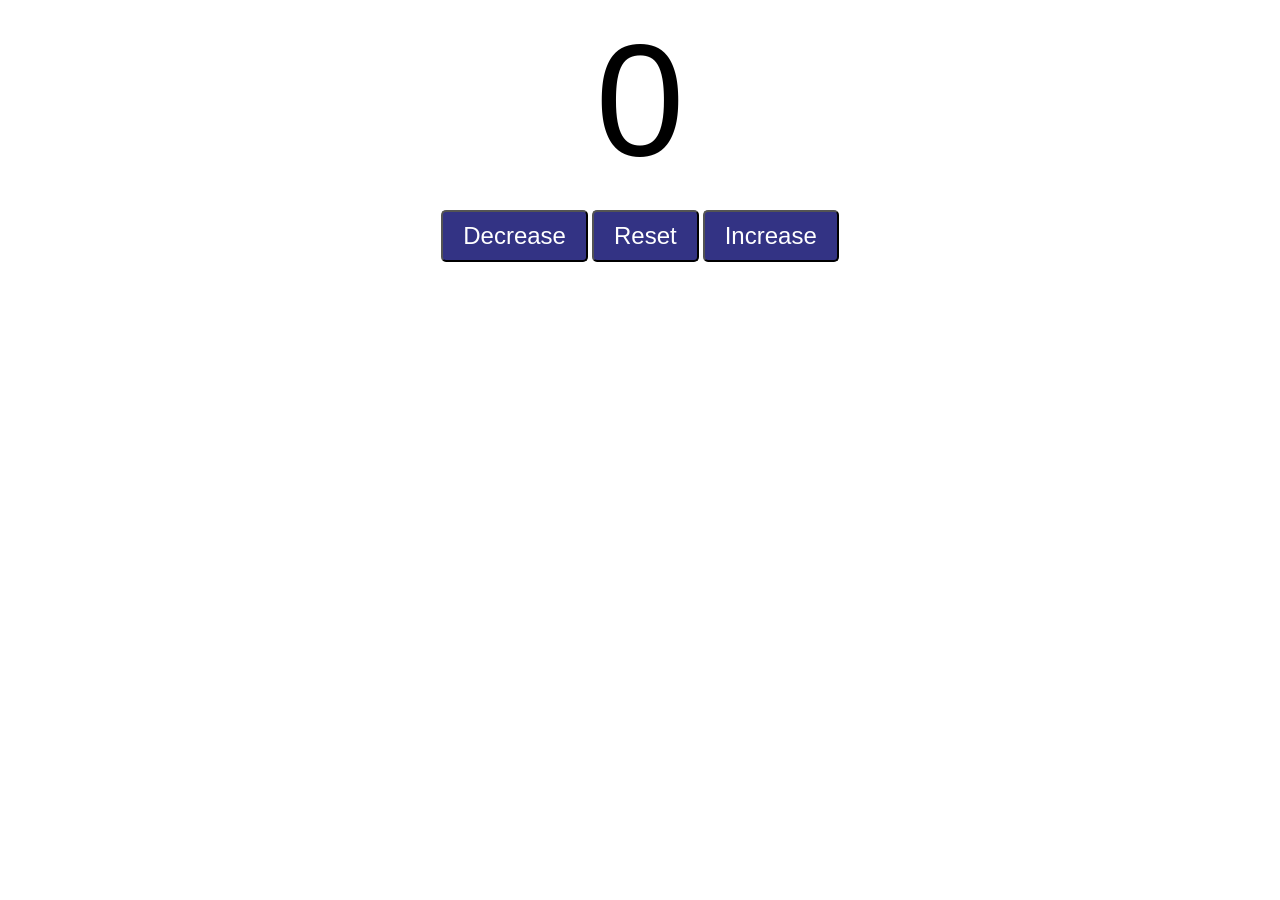
<file: index.html>
<!DOCTYPE html>
<html lang="en">
<head>
    <meta charset="UTF-8">
    <meta name="viewport" content="width=device-width, initial-scale=1.0">
    <title>First App</title>
    <link rel="stylesheet" href="style.css">
</head>
<body>
        <label id="countLabel">0</label><br>
            <div id="btnContainer">
                <button id="decreaseBtn" class="buttons">Decrease</button>
                <button id="resetBtn" class="buttons">Reset</button>
                <button id="increaseBtn" class="buttons">Increase</button>
            </div>
    <script src="counter.js"></script>
</body>
</html>
</file>
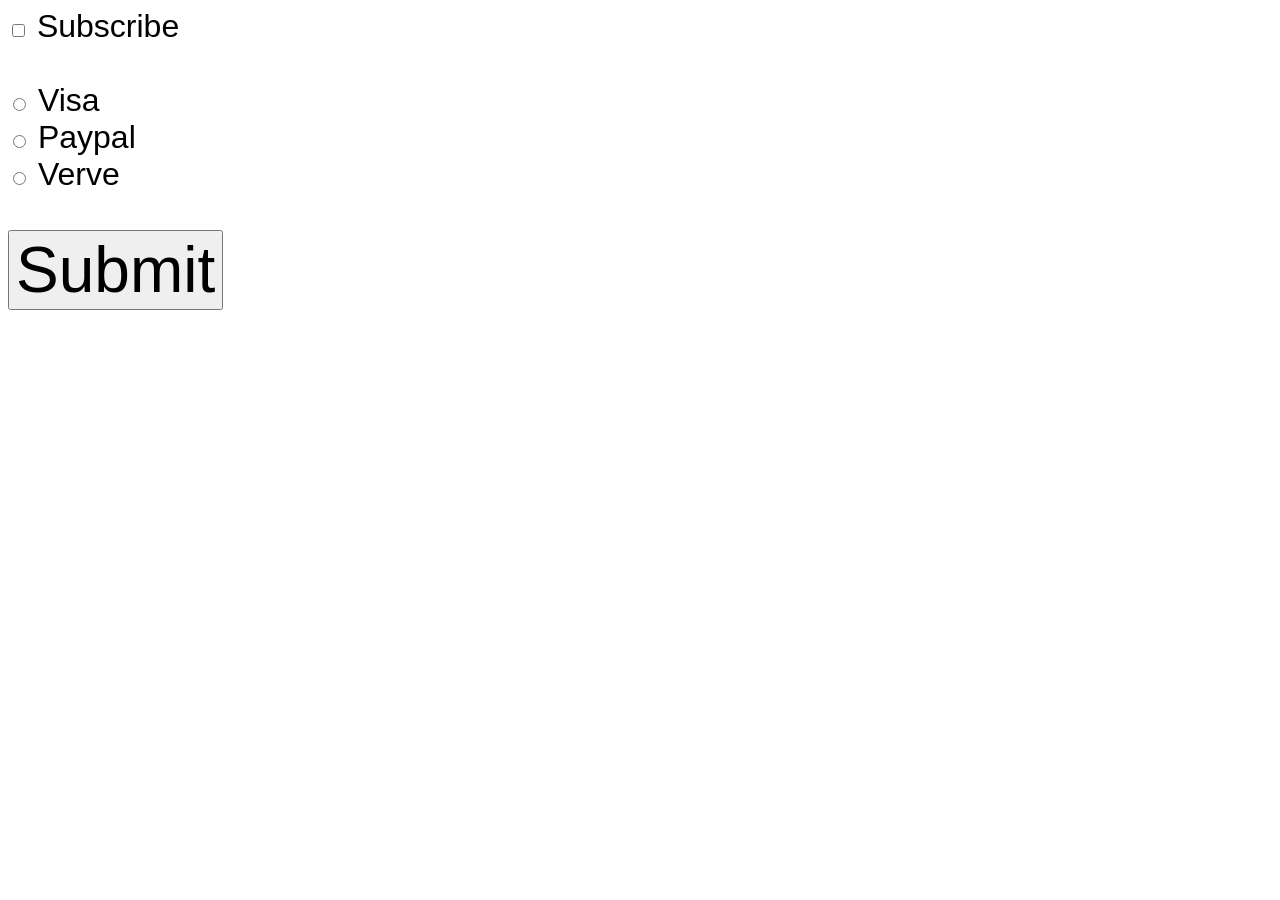
<file: checkedproperty.html>
<!DOCTYPE html>
<html lang="en">
<head>
    <meta charset="UTF-8">
    <meta name="viewport" content="width=device-width, initial-scale=1.0">
    <title>Checked Property</title>
    <link rel="stylesheet" href="checkedproperty.css">
</head>
<body>

    <input type="checkbox" id="myCheckBox">
    <label for="myCheckBox">Subscribe</label><br><br>

    <input type="radio" id="visaBtn" name="card">
    <label for="visaBtn">Visa</label><br>
     <input type="radio" id="masterCardBtn" name="card">
    <label for="masterCardBtn">Paypal</label><br>
     <input type="radio" id="verveBtn" name="card">
    <label for="verveBtn">Verve</label><br><br>


    <button type="submit" id="mySubmit">Submit</button>

    <p id="subResult"></p>
    <p id="paymentResult"></p>

    <script src="checkedproperty.js"></script>
</body>
</html>
</file>
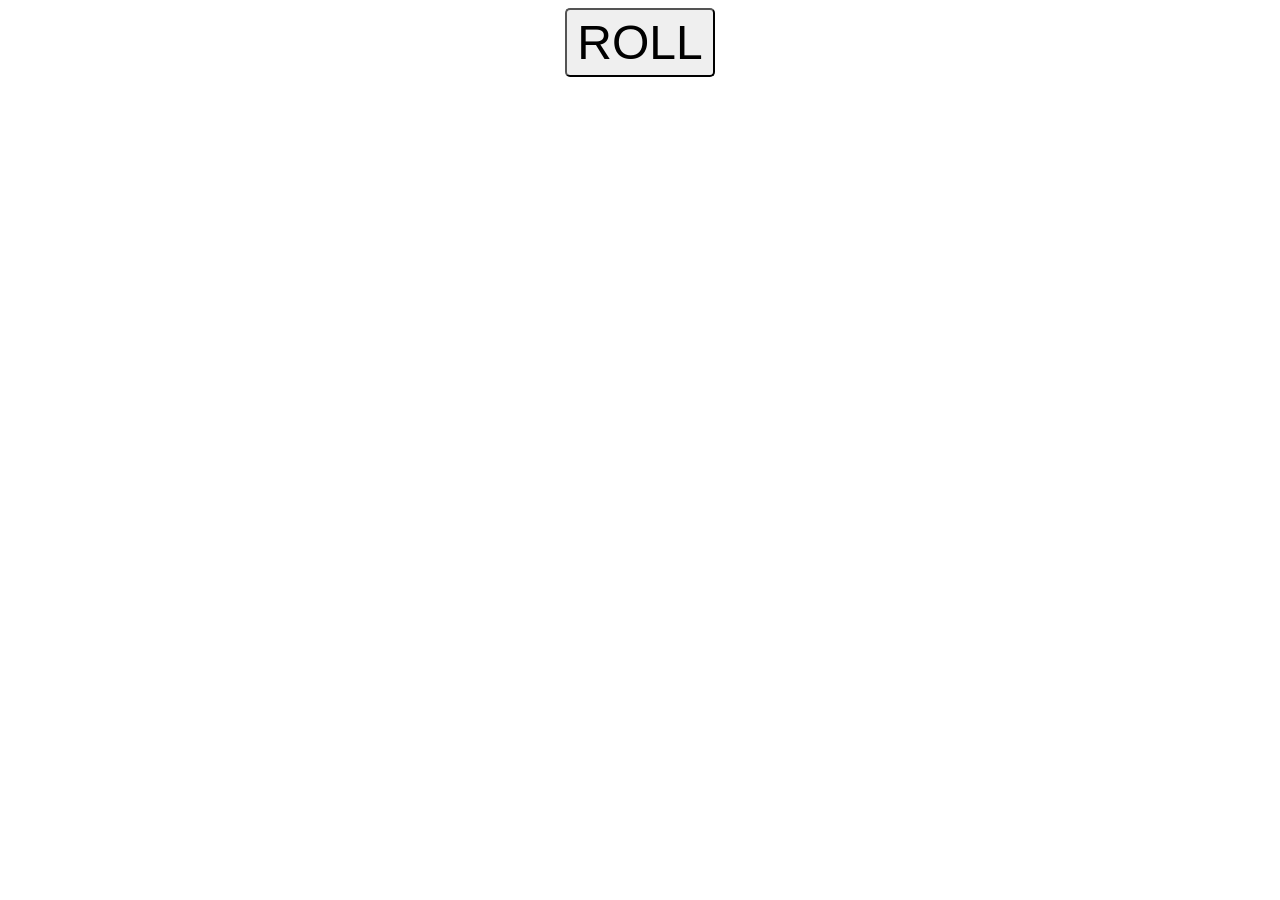
<file: generator.html>
<!DOCTYPE html>
<html lang="en">
<head>
    <meta charset="UTF-8">
    <meta name="viewport" content="width=device-width, initial-scale=1.0">
    <title>Document</title>
    <link rel="stylesheet" href="generator.css">
</head>
<body>
    <button id="myButton">ROLL</button><br>
<label id="label1" class="myLabels"></label><br>
<label id="label2" class="myLabels"></label><br> 
<label id="label3" class="myLabels"></label>

    <script src="generator.js"></script>
</body>
</html>
</file>
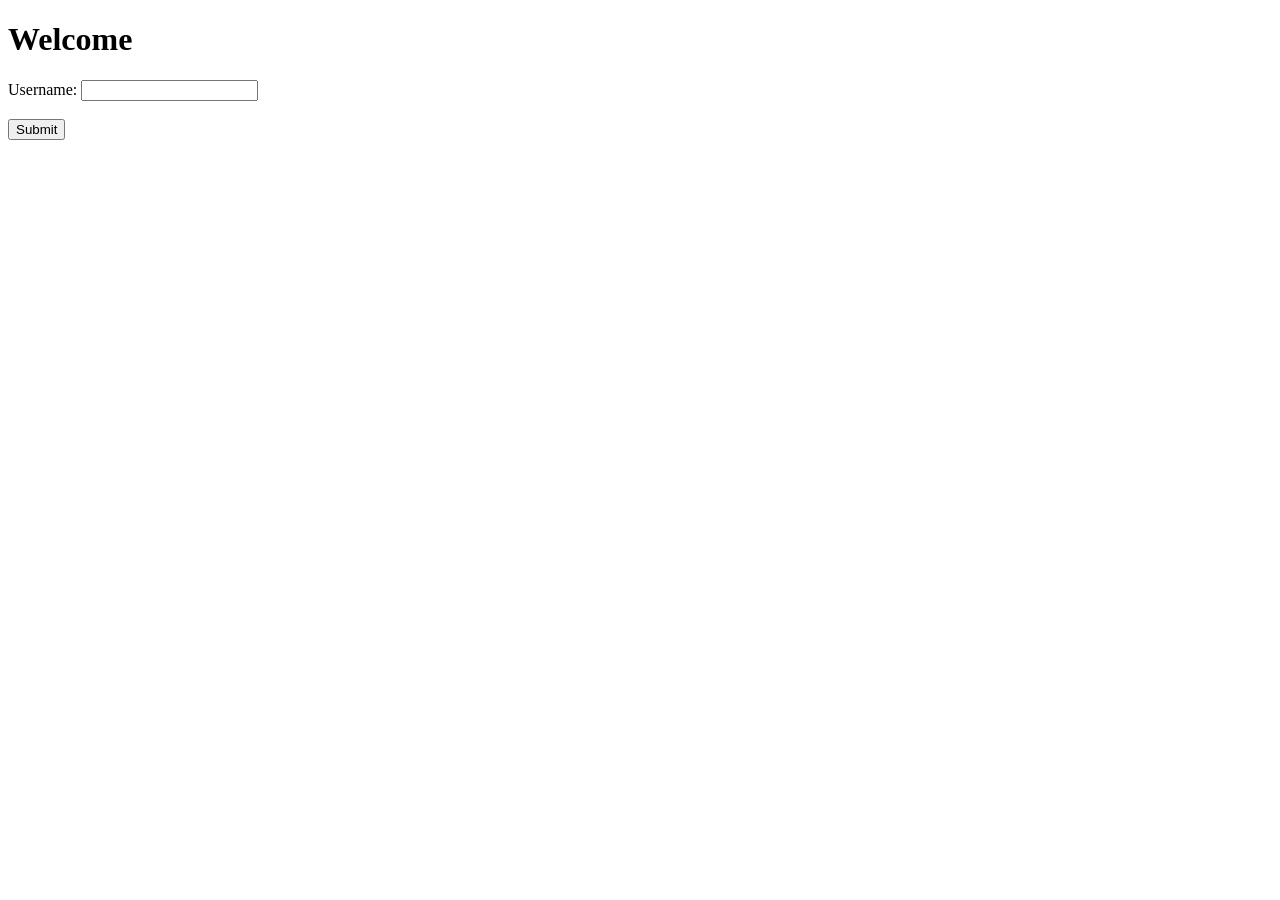
<file: input.html>
<!DOCTYPE html>
<html lang="en">
<head>
    <meta charset="UTF-8">
    <meta name="viewport" content="width=device-width, initial-scale=1.0">
    <title>Document</title>
</head>
<body>

<h1 id="myH1">Welcome</h1>
<label>Username:</label>
<input type="text" id="myUsername"><br><br>
<button id="mySubmit">Submit</button><br><br><br>

<p id="myProfile"></p>
    <script src="input.js"></script>
</body>
</html>
</file>
<file: style.css>
#countLabel {
    display: block;
    text-align: center;
    font-size: 10em;
    font-family: Arial, Helvetica, sans-serif;
}

#btnContainer {
    text-align: center;
}

.buttons {
    padding: 10px 20px;
    font-size: 1.5em;
    color: white;
    background-color: hsl(240, 44%, 36%);
    border-radius: 5px;
    cursor: pointer;
    transition: background-color 0.25;
}

.buttons:hover{
    background-color: hsl(240, 91%, 45%);
}
</file>
<file: checkedproperty.css>
body {
    font-family: Verdana, Geneva, Tahoma, sans-serif;
    font-size: 2em;
}

#mySubmit {
    font-size: 2em;
}
</file>
<file: generator.css>
body {
    font-family: Verdana, Geneva, Tahoma, sans-serif;
    text-align: center;
}

#myButton {
    font-size: 3em;
    border-radius: 5px;
    padding: 5px 10px;
}

.myLabels {
    font-size: 3em;
    color: brown;
}
</file>
